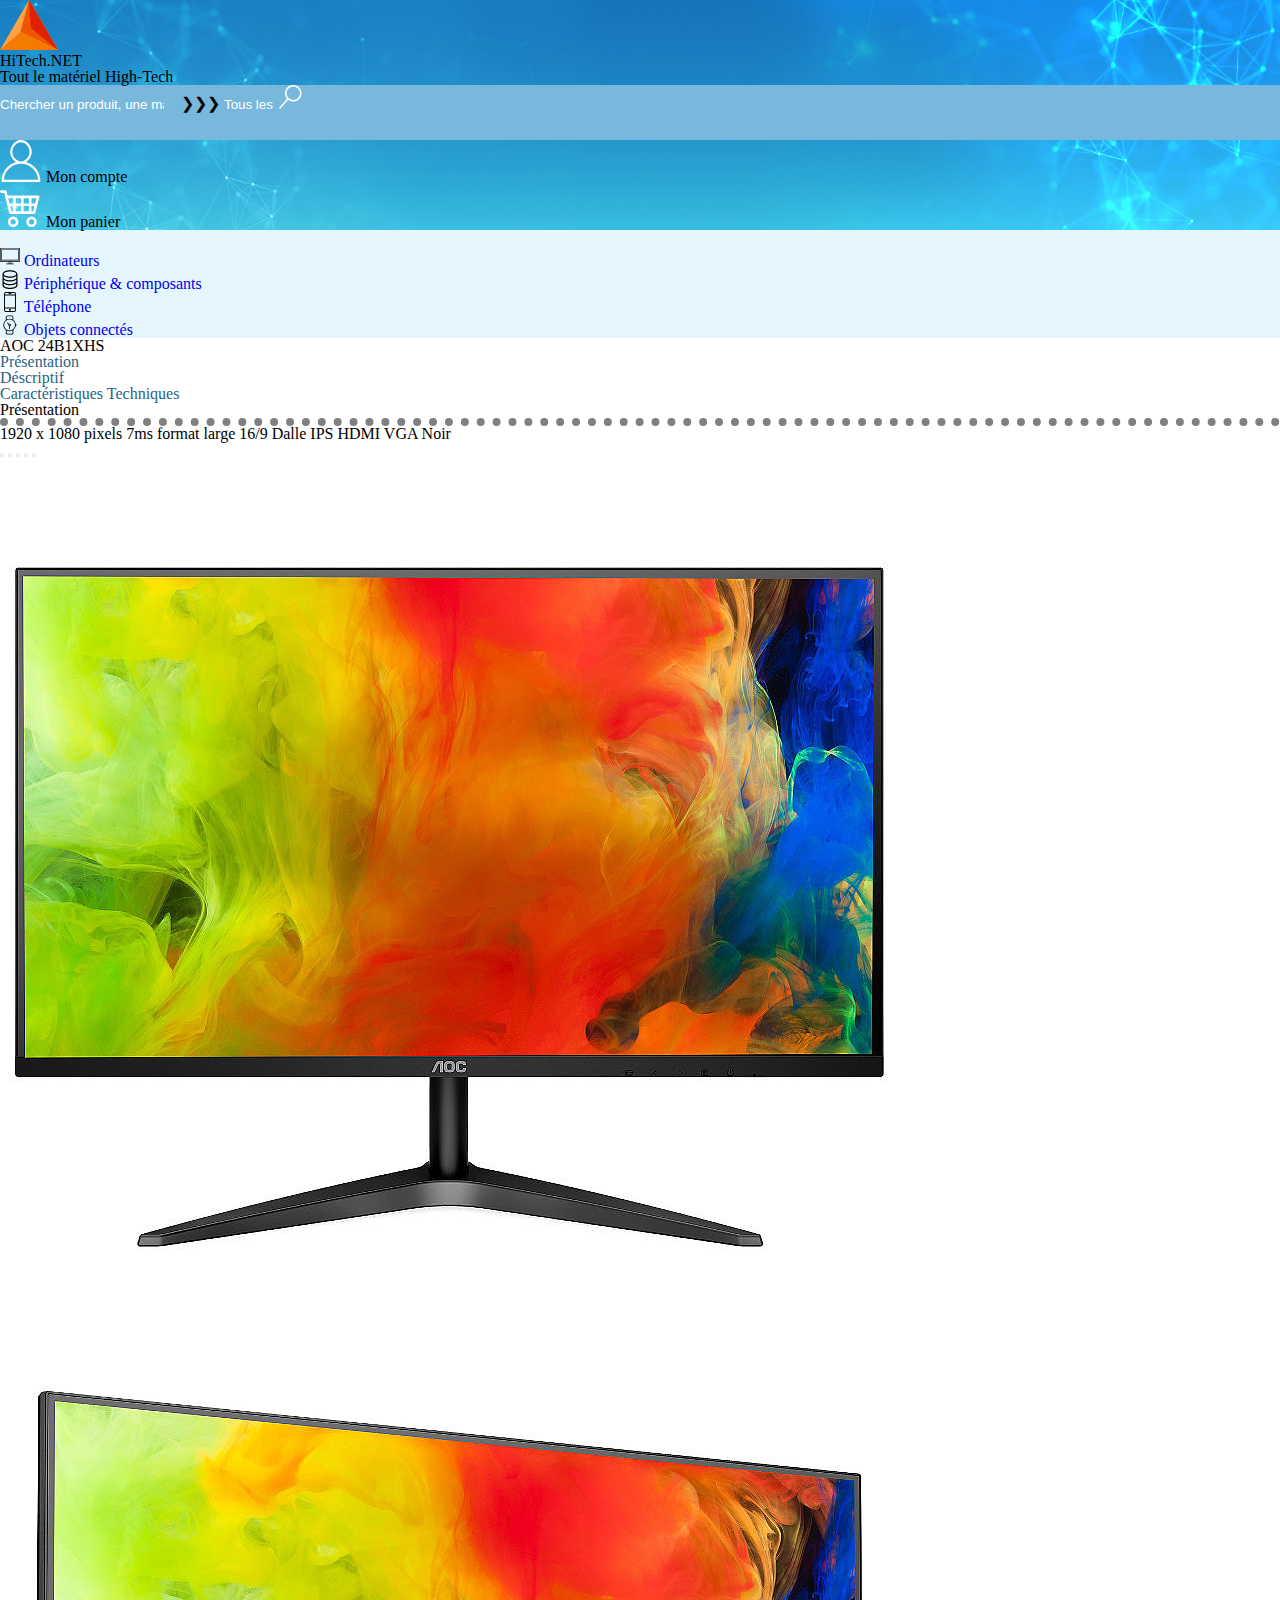
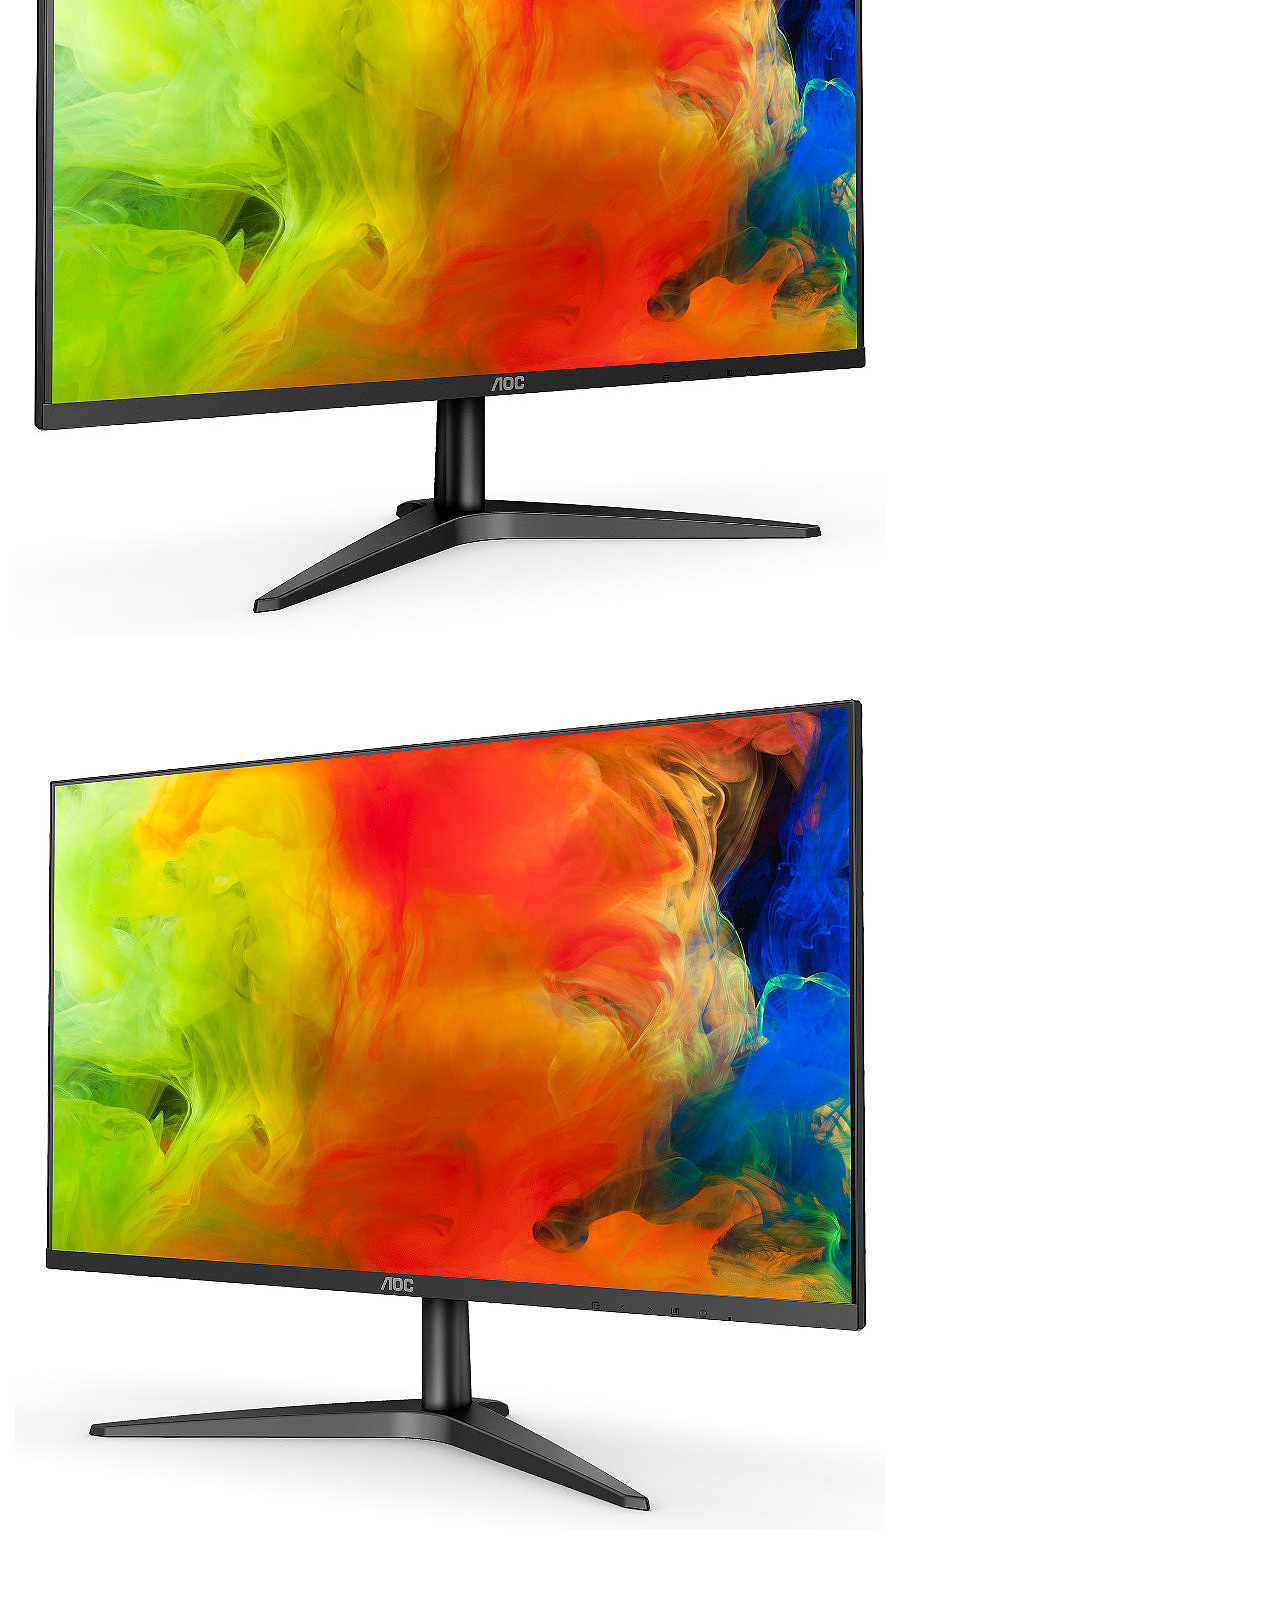
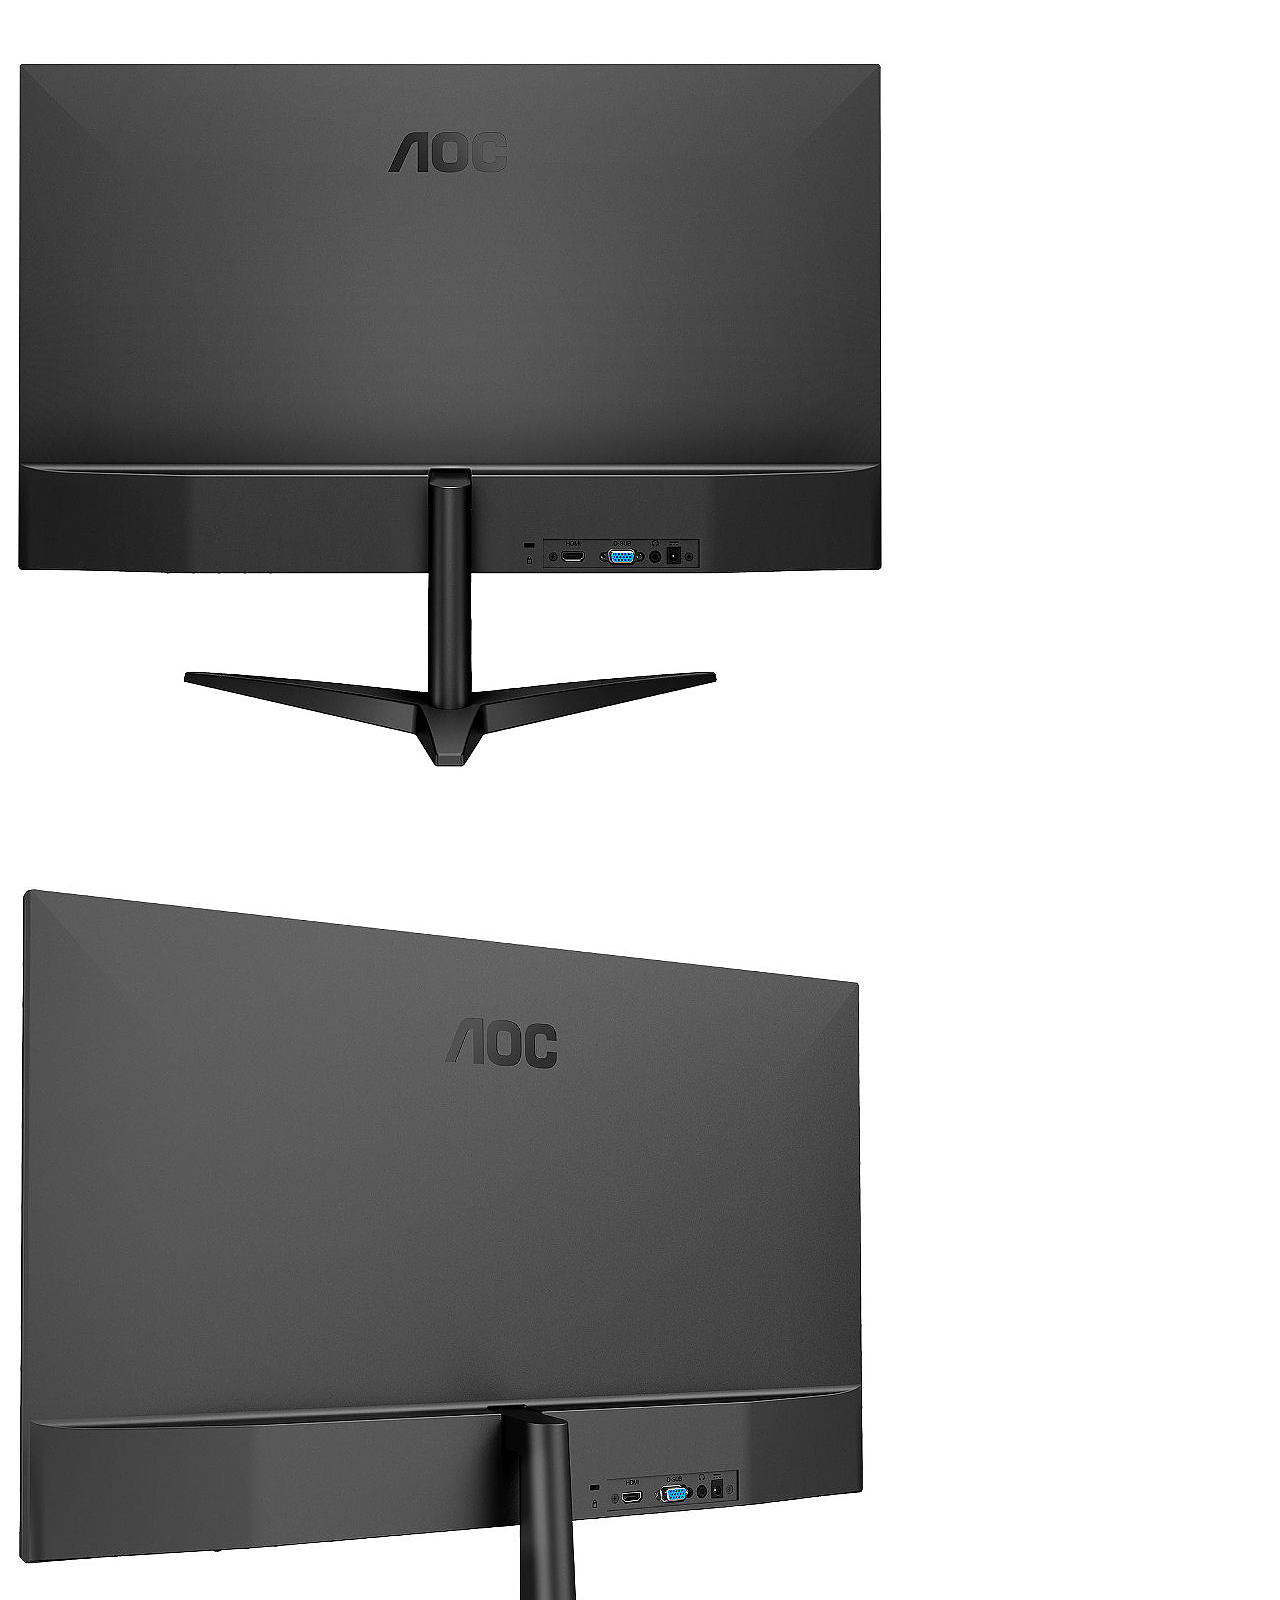
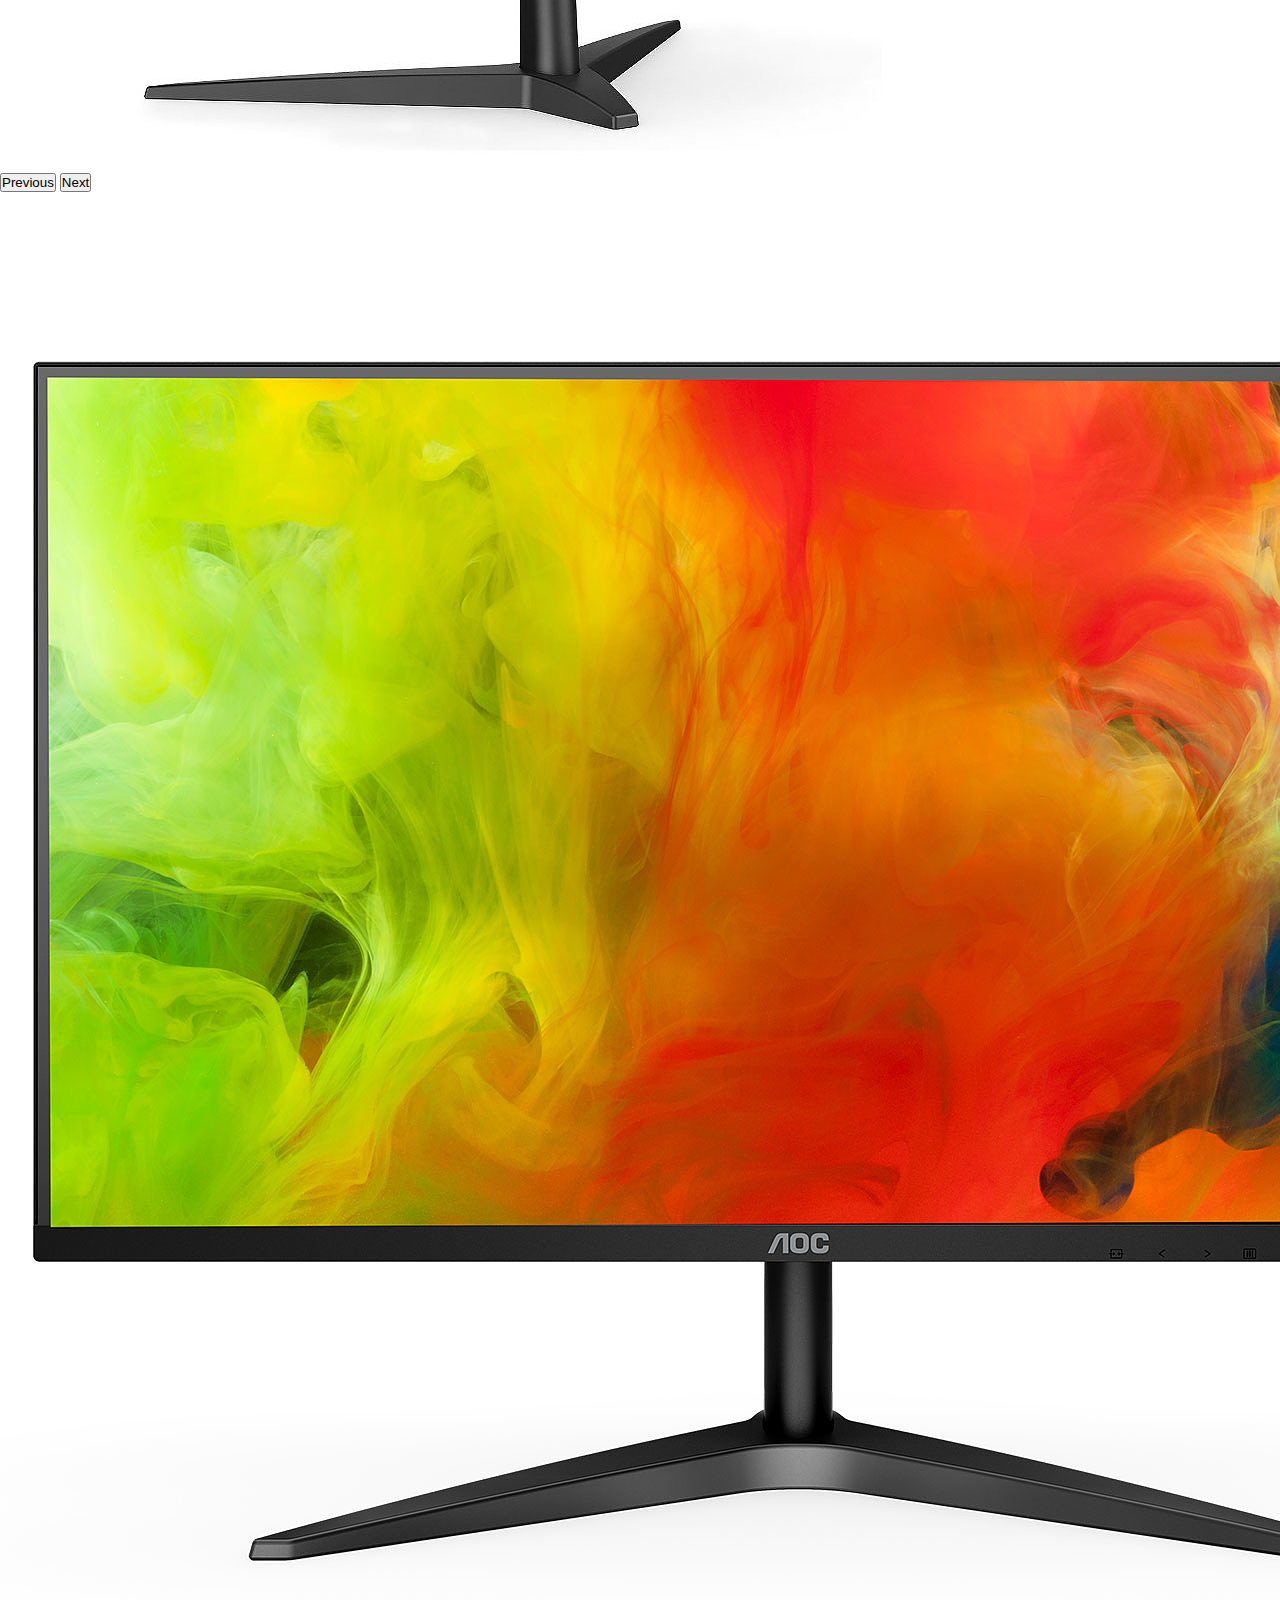
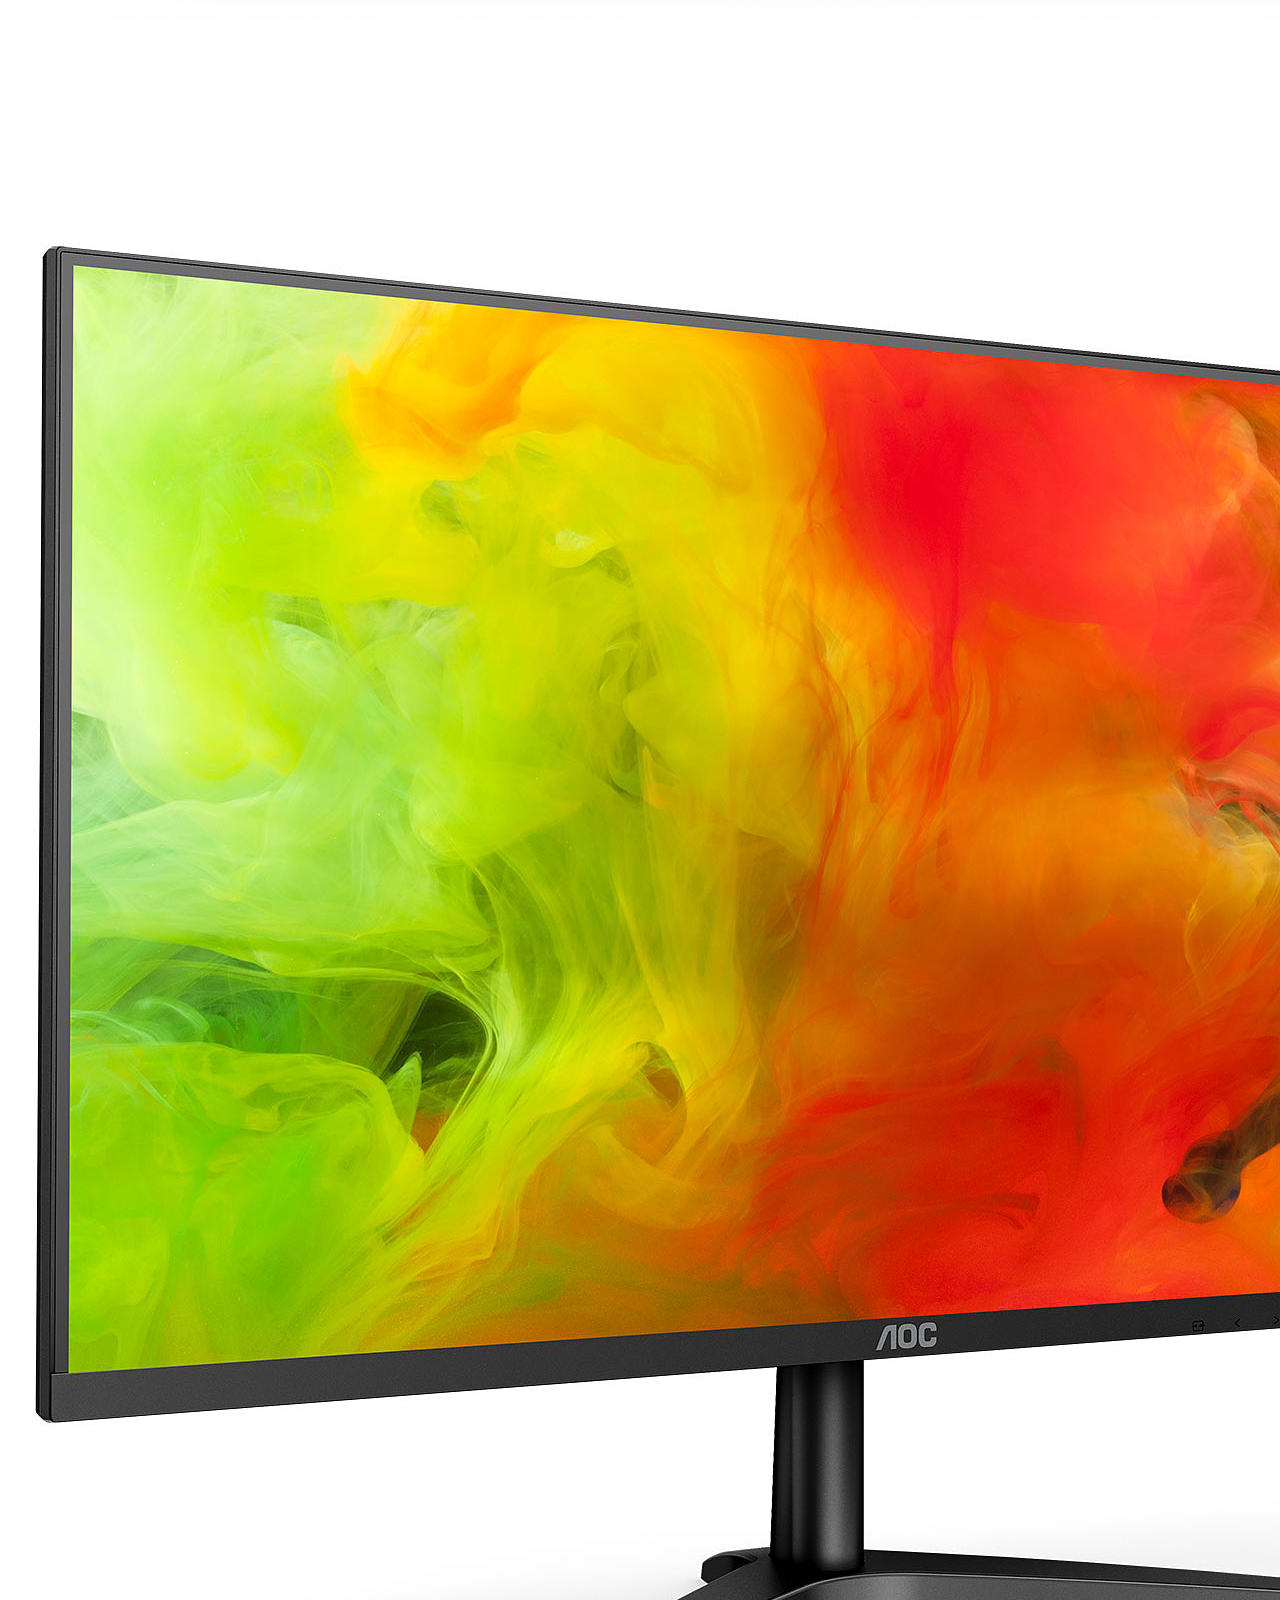
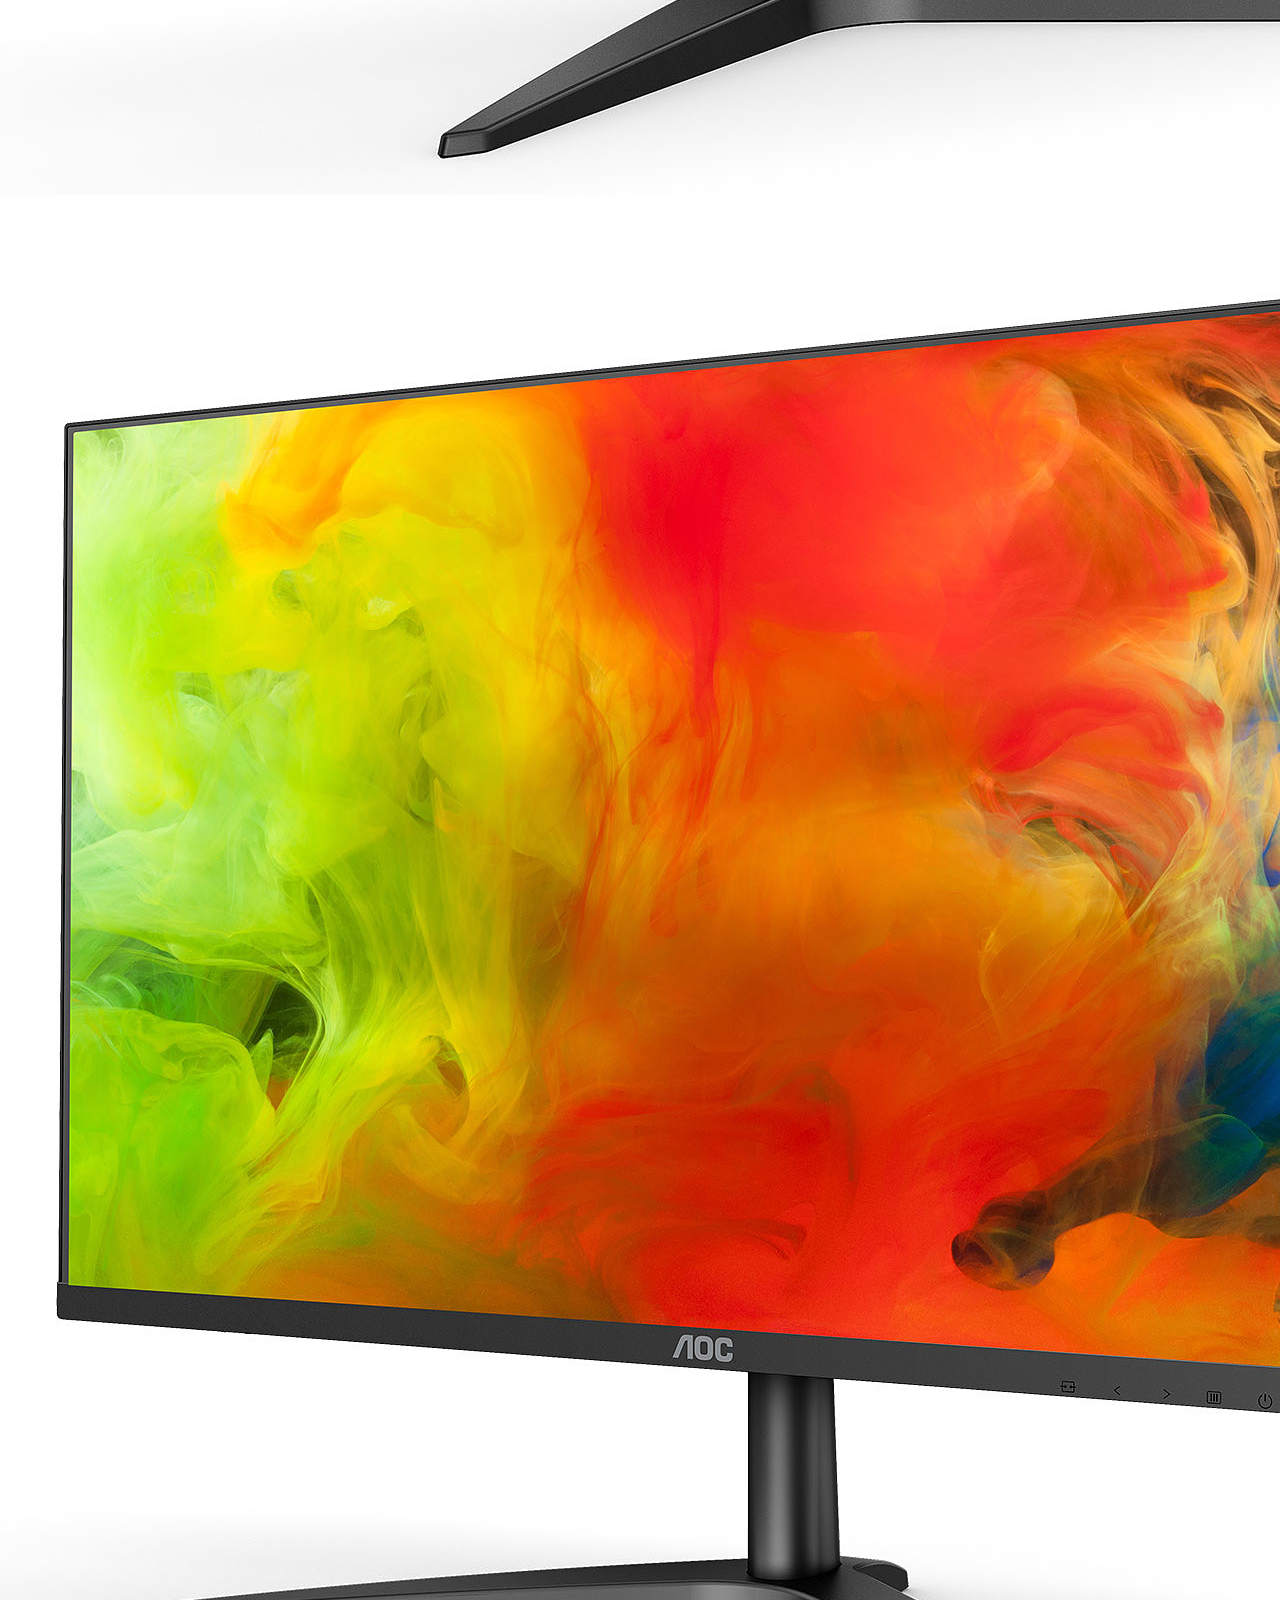
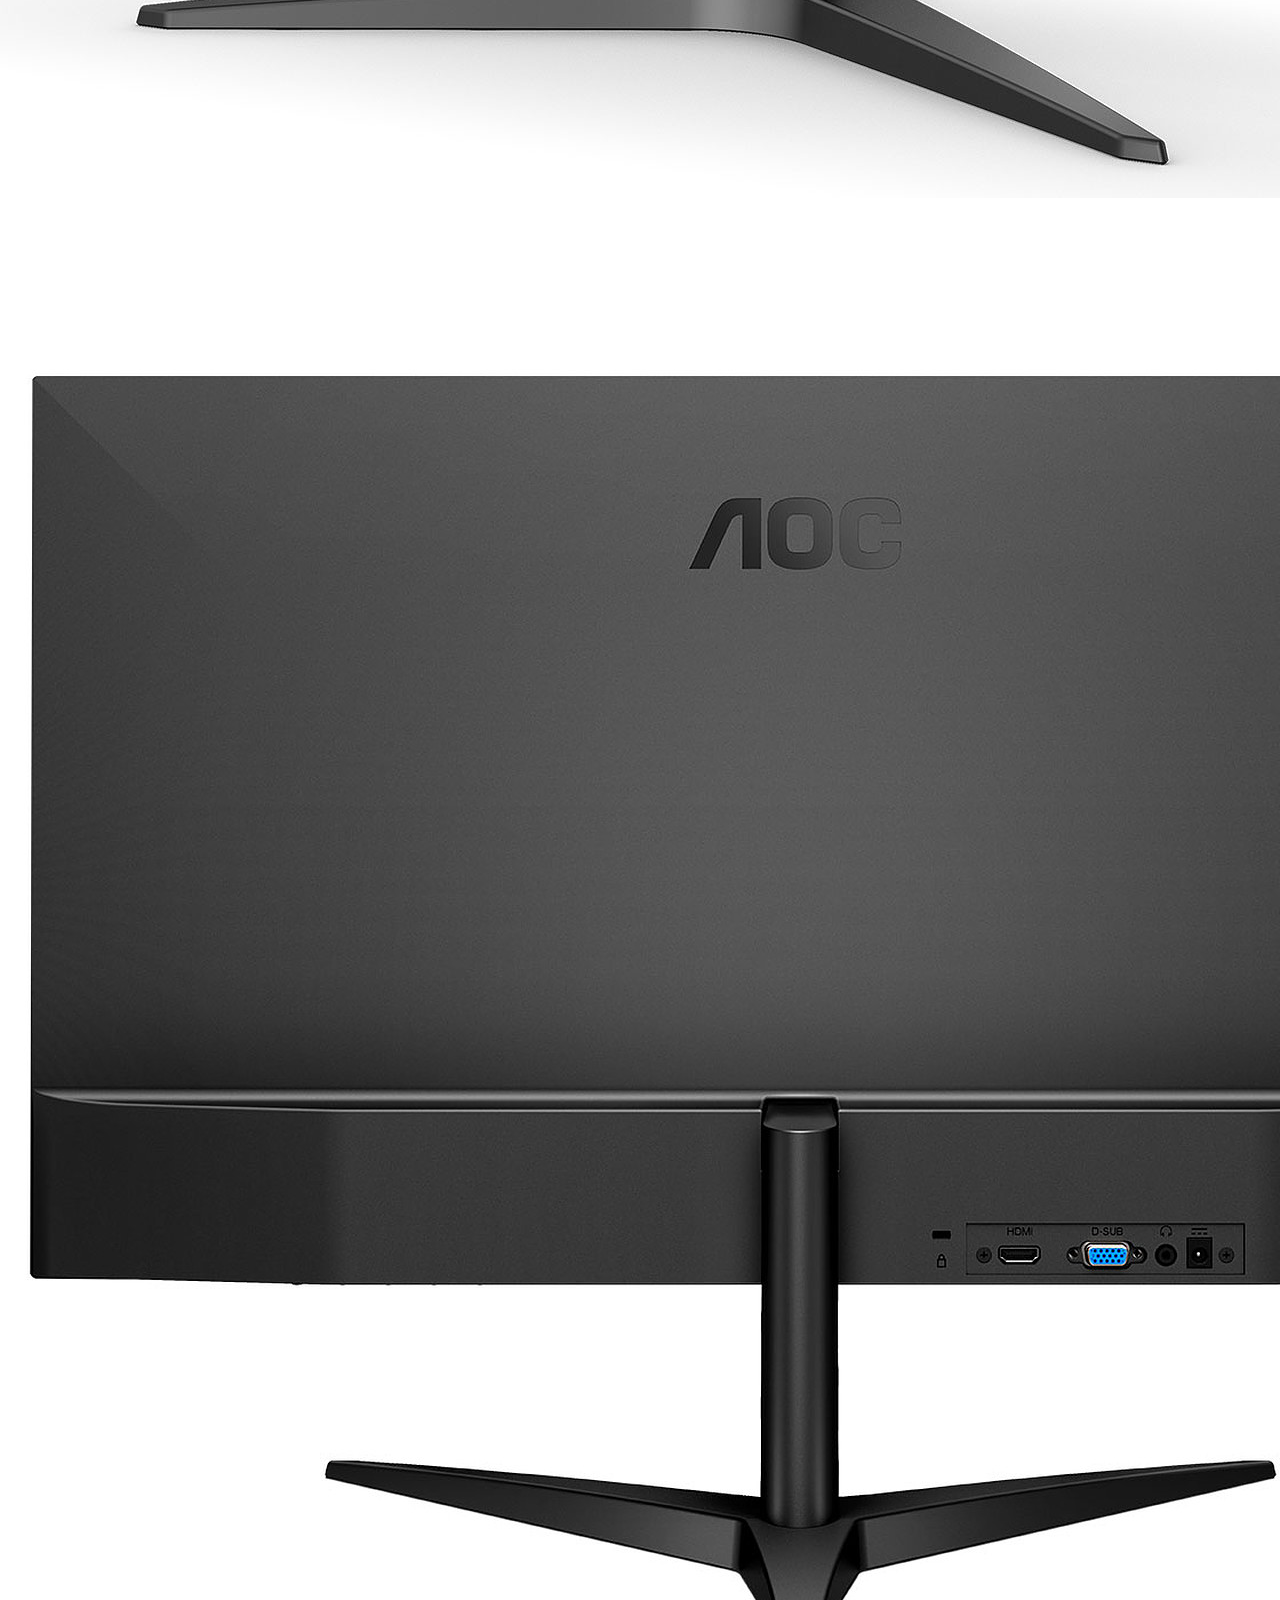
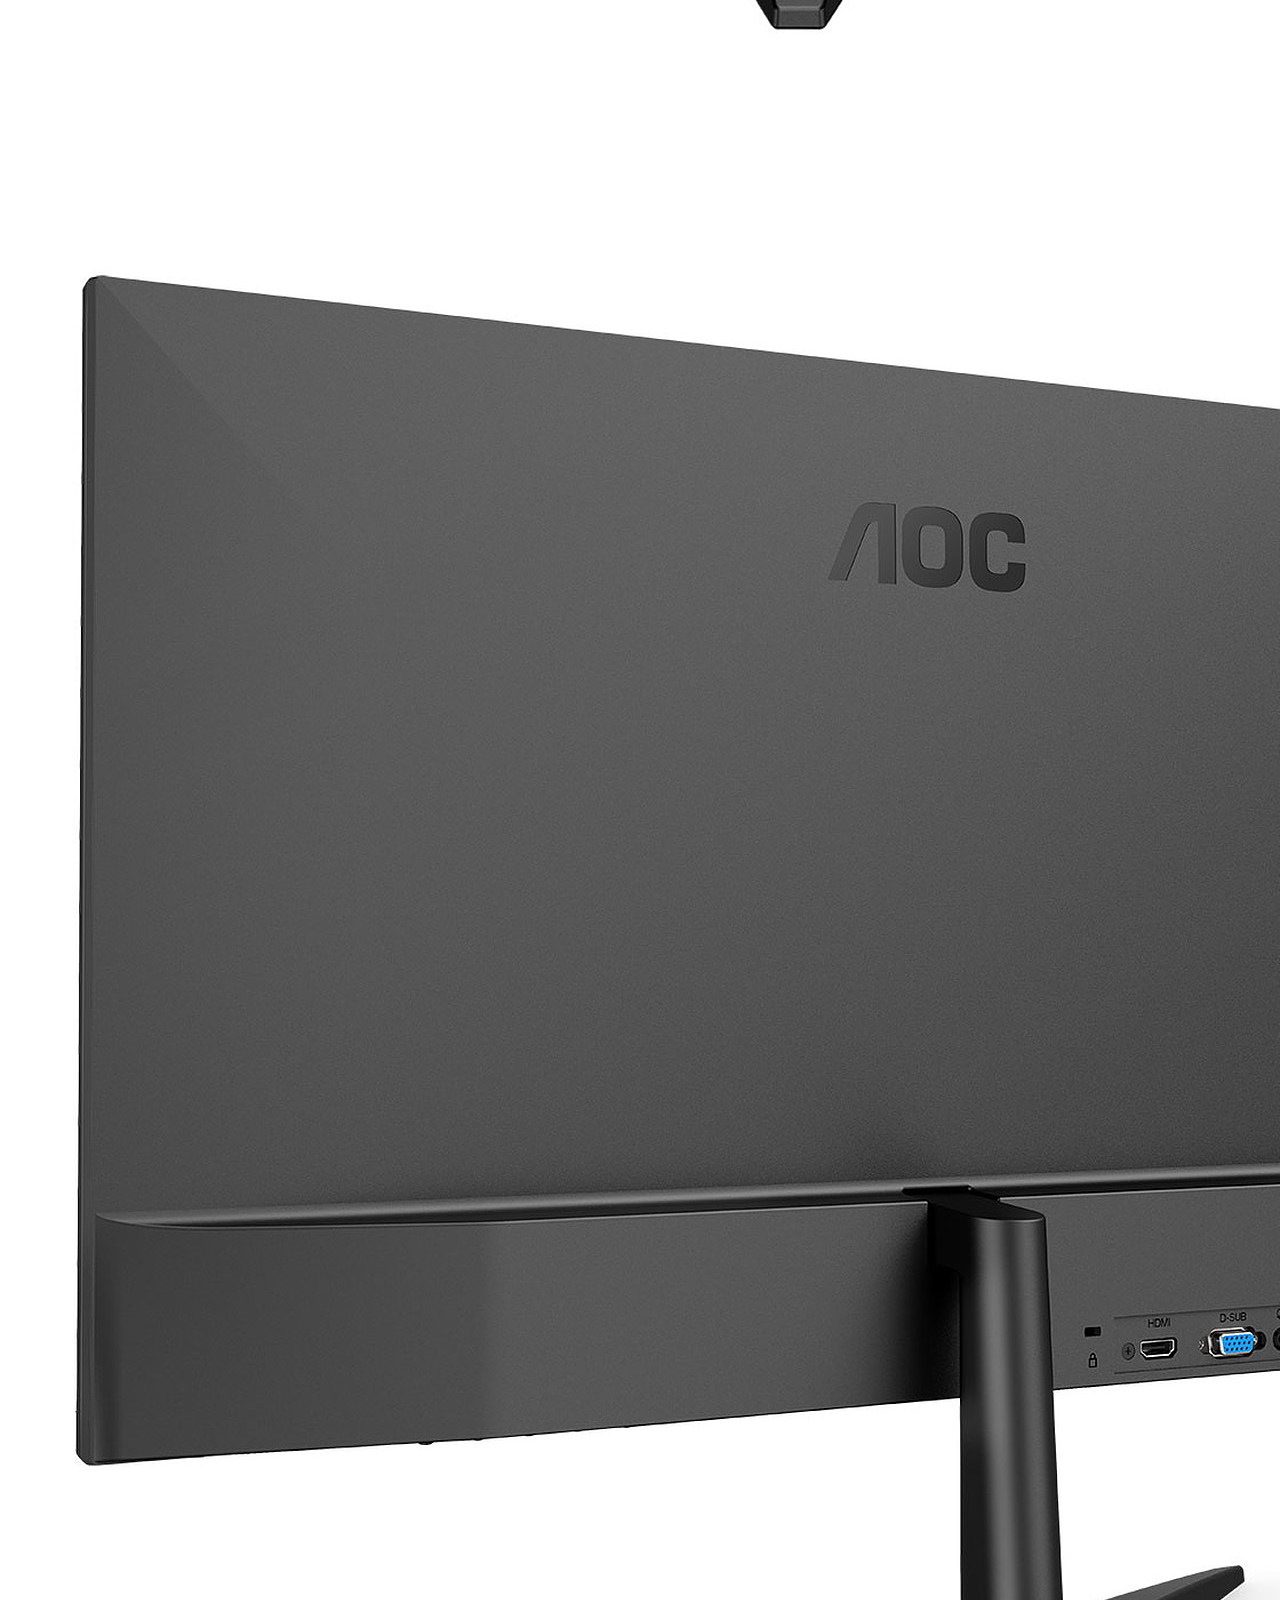
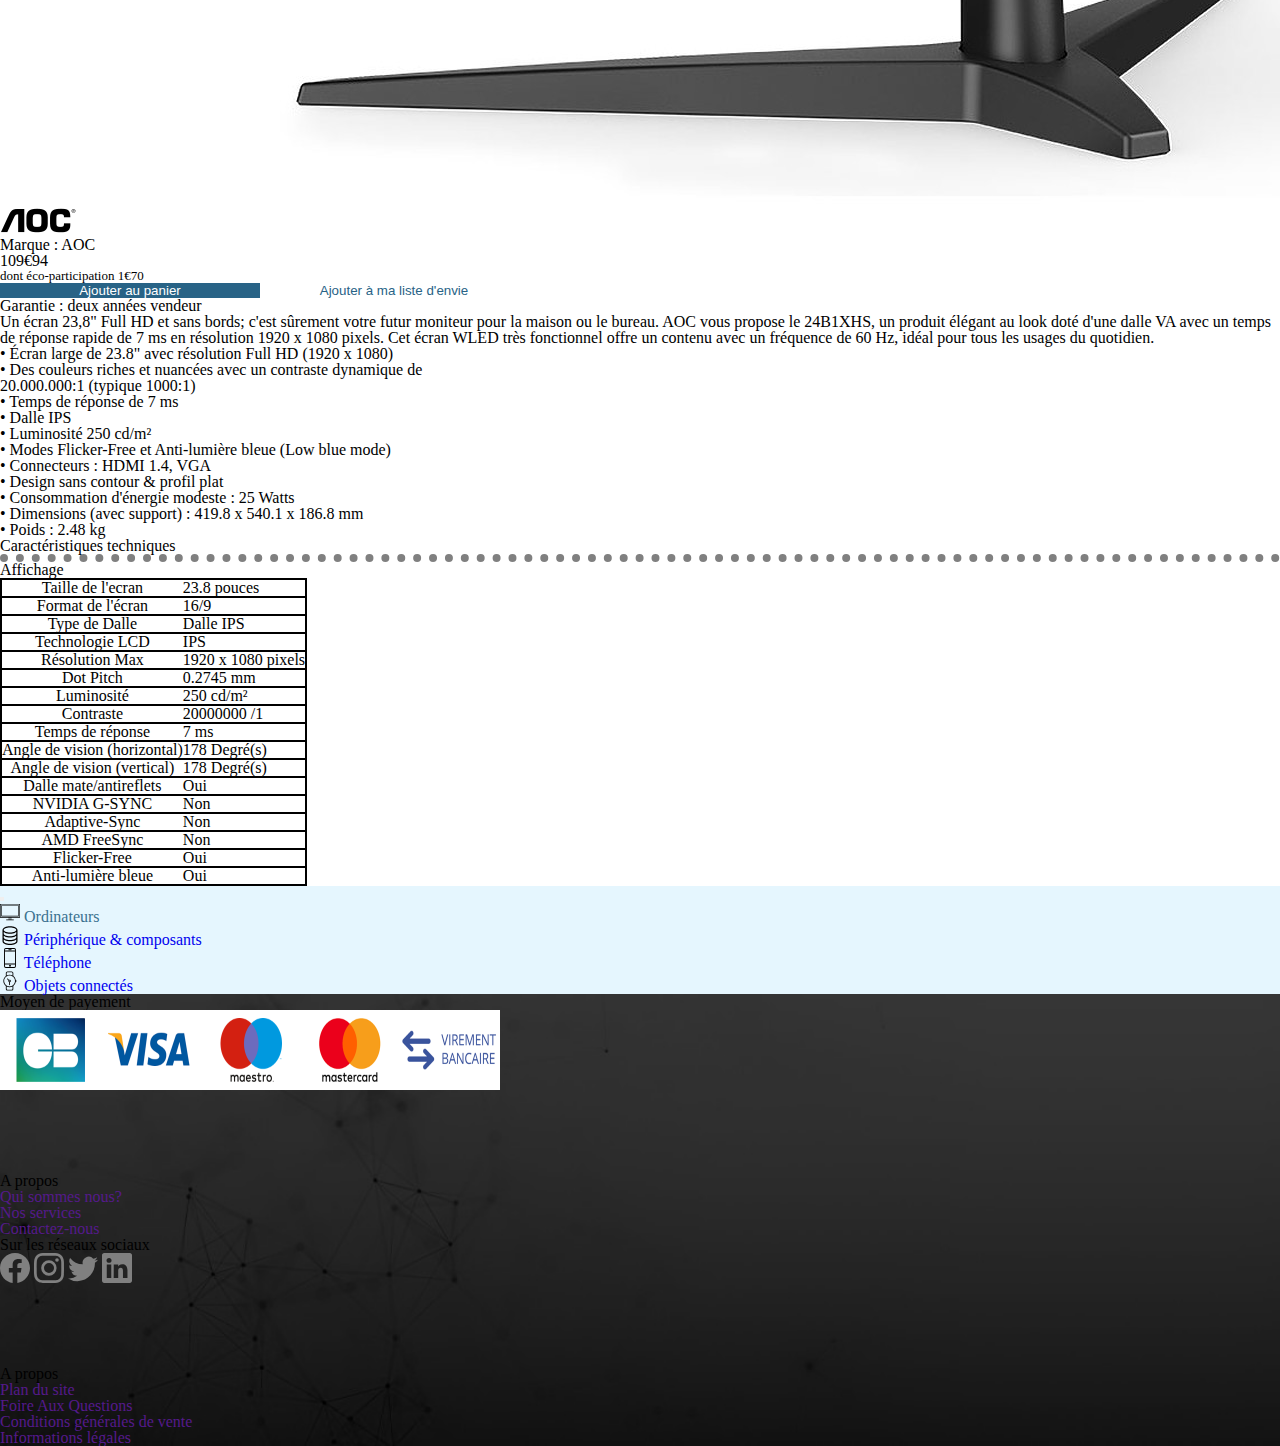
<file: index.html>
<!DOCTYPE html>
<html lang="en">

<head>
  <meta charset="UTF-8">
  <meta http-equiv="X-UA-Compatible" content="IE=edge">
  <meta name="viewport" content="width=device-width, initial-scale=1.0">
  <title>Document</title>
  <!-- CSS only -->
  <link rel="stylesheet" href="./assets/CSS/style.css">
  <link href="https://cdn.jsdelivr.net/npm/bootstrap@5.2.3/dist/css/bootstrap.min.css" rel="stylesheet"
    integrity="sha384-rbsA2VBKQhggwzxH7pPCaAqO46MgnOM80zW1RWuH61DGLwZJEdK2Kadq2F9CUG65" crossorigin="anonymous">
</head>

<body class="font-monospace bg-secondary bg-opacity-25">
  <header>
    <div class="container">
      <div class="row">
        <div class="col-md-3 d-flex my-5">
          <img src="./assets/images/logo.svg" alt="notre logo" class="col-md-3 logop">
          <div>
            <h1 class="text-white">HiTech.NET</h1>
            <p class="text-white">Tout le matériel High-Tech</p>
          </div>
        </div>
        <div class="col-md-6 d-flex justify-content-center align-items-center">
          <form class="bg--light w-100 w-sm-100 bg-opacity-50 border border-3 rounded-5 py-2 row form d-flex">
            <input class="col-md-5 col-sm-5 form1 white text-nowrap" type="search"
              placeholder="Chercher un produit, une marque...">
            <span class="col-md-1 col-sm-1 text-white">❯❯❯</span>

            <select class="selection col-md-4 col-sm-4">
              <option value="">Tous les rayons...</option>
              <option value="">produit1</option>
              <option value="">produit2</option>
              <option value="">produit3</option>
              <option value="">produit4</option>
              <option value="">produit5</option>
              <option value="">produit6</option>
            </select>
            <button class="col-md-1 col-sm-1 form1">
              <img src="./assets/icones/search.svg" alt="icone loupe">
            </button>
          </form>
        </div>

        <div class="row col-md-3 col-sm-12 mt-sm-3 d-flex align-items-center">
          <ul class="d-flex justify-content-end align-content-sm-end">
            <li class="d-flex flex-column align-items-center ">
              <img src="./assets/icones/user.svg" alt="icone utilisateur" class="usepan">
              <a class="btn-close-white d-flex text-nowrap me-2 text-decoration-none">Mon compte</a>
            </li>
            <li class="d-flex flex-column align-items-center ms-4">
              <img src="./assets/icones/cart4.svg" alt="icone panier" class="usepan">
              <a class="btn-close-white d-flex text-nowrap text-decoration-none">Mon panier</a>
            </li>
          </ul>
        </div>
      </div>
      <!--div1 dans container-->
      <div class="d-flex justify-content-center navtete">
        <nav class="navbar navbar-expand-lg bg-body-tertiary  pb-2 pt-3">
          <div class="container-fluid">
            <a class="navbar-brand" href="#"></a>
            <button class="navbar-toggler" type="button" data-bs-toggle="collapse" data-bs-target="#navbarNavb" aria-controls="navbarNavb" aria-expanded="false" aria-label="Toggle navigation">
              <span class="navbar-toggler-icon"></span>
            </button>
            <div class="collapse navbar-collapse" id="navbarNavb">
              <ul class="navbar-nav justify-content-around mb-0">
                <li class="nav-item d-flex align-content-center mx-md-5">
                  <img src="./assets/icones/computer.svg" alt="icone ordinateur" class="iconav me-2">
                  <a class="nav-link active" href="#">Ordinateurs</a>
                </li>
                <li class="nav-item d-flex align-content-center mx-md-5">
                  <img src="./assets/icones/database.svg" alt="icone database" class="iconav">
                  <a class="nav-link active text-nowrap" href="#">Périphérique & composants</a>
                </li>
                <li class="nav-item d-flex align-content-center mx-md-5">
                  <img src="./assets/icones/tel.svg" alt="icone Téléphone" class="iconav">
                  <a class="nav-link active" href="#">Téléphone</a>
                </li>
                <li class="nav-item  d-flex align-content-center mx-md-5">
                  <img src="./assets/icones/watch.svg" alt="icone montre" class="iconav">
                  <a class="nav-link active" href="#">Objets connectés</a>
                </li>
              </ul>
            </div>
          </div>
        </nav>        
      </div>




    </div>
    <!--Fin container-->
  </header>

  <div class="container cont2">
    <section class="bg-light">
      <div class="py-5 w-50">
        <h2 class="ms-5">AOC 24B1XHS</h2>
        <ul class="d-flex flex-sm-column">
          <li class="mx-3"><a href="">Présentation</a></li>
          <li class="mx-3"><a href="">Déscriptif</a></li>
          <li class="mx-3"><a href="">Caractéristiques Techniques</a></li>
        </ul>
      </div>

      <div class="ms-5">
        <div class="row d-flex flex-row align-items-center">
          <p class="fs-1 col-md-3 col-sm-3 me-0">Présentation</p>
          <div class="hr col-md-8 col-sm-8opacity-25"></div>
        </div>

        <p class="text-secondary mt-3">
          1920 x 1080 pixels 7ms format large 16/9 Dalle IPS HDMI VGA Noir
        </p>
        <div class="row justify-content-between">
          <!--  -->
          <div class="col-md-5 col-sm-5">
            <div id="carouselExampleIndicators" class="carousel slide mt-5" data-bs-ride="true">
              <!--Début Carousel-->
              <div class="carousel-indicators">
                <button type="button" data-bs-target="#carouselExampleIndicators" data-bs-slide-to="0" class="active"
                  aria-current="true" aria-label="Slide 1"></button>
                <button type="button" data-bs-target="#carouselExampleIndicators" data-bs-slide-to="1"
                  aria-label="Slide 2"></button>
                <button type="button" data-bs-target="#carouselExampleIndicators" data-bs-slide-to="2"
                  aria-label="Slide 3"></button>
                <button type="button" data-bs-target="#carouselExampleIndicators" data-bs-slide-to="3"
                  aria-label="Slide 4"></button>
                <button type="button" data-bs-target="#carouselExampleIndicators" data-bs-slide-to="4"
                  aria-label="Slide 5"></button>
              </div>
              <div class="carousel-inner">
                <div class="carousel-item active">
                  <img src="./assets/images/product-1/slide-1-md.jpg" class="d-block w-100" alt="premier slide">
                </div>
                <div class="carousel-item">
                  <img src="./assets/images/product-1/slide-2-md.jpg" class="d-block w-100" alt="second slide">
                </div>
                <div class="carousel-item">
                  <img src="./assets/images/product-1/slide-3-md.jpg" class="d-block w-100" alt="troisième slide">
                </div>
                <div class="carousel-item">
                  <img src="./assets/images/product-1/slide-4-md.jpg" class="d-block w-100" alt="quatrième slide">
                </div>
                <div class="carousel-item">
                  <img src="./assets/images/product-1/slide-5-md.jpg" class="d-block w-100" alt="cinquième slide">
                </div>
              </div>
              <button class="carousel-control-prev" type="button" data-bs-target="#carouselExampleIndicators"
                data-bs-slide="prev">
                <span aria-hidden="true"></span>
                <span class="visually-hidden">Previous</span>
              </button>
              <button class="carousel-control-next" type="button" data-bs-target="#carouselExampleIndicators"
                data-bs-slide="next">
                <span aria-hidden="true"></span>
                <span class="visually-hidden">Next</span>
              </button>
            </div>
            <!--Fin Carousel-->

            <div class="row justify-content-center">
              <img src="./assets/images/product-1/slide-1-lg.jpg" alt="premier slide" class="col-md-2 col-sm-2">
              <img src="./assets/images/product-1/slide-2-lg.jpg" alt="second slide" class="col-md-2 col-sm-2">
              <img src="./assets/images/product-1/slide-3-lg.jpg" alt="troisième slide" class="col-md-2 col-sm-2">
              <img src="./assets/images/product-1/slide-4-lg.jpg" alt="quatrième slide" class="col-md-2 col-sm-2">
              <img src="./assets/images/product-1/slide-5-lg.jpg" alt="cinquième slide" class="col-md-2 col-sm-2">
            </div>
          </div>
          <!--Fin bloc droite-->

          <div class="col-md-6 mt-5 me-5">
            <div class="d-flex flex-row align-content-start mb-4">
              <img src="./assets/images/brand-1/logo-sm.png" alt="logo">
              <p class=" opacity-75 ms-5">Marque : AOC</p>
            </div>
            <div class="d-flex justify-content-between bg-secondary bg-opacity-25">
              <div class="container pt-3">
                <div class="d-flex flex-column justify-content-center align-items-center">
                  <p class="fs-1 opacity-75">109€94</p>
                  <p class="texte1 opacity-75">dont éco-participation 1€70</p>
                </div>
              </div>
              <div class="d-flex flex-column justify-content-center align-items-center">
                <button class="bouton1 py-3 m-3 mb-0 ">Ajouter au panier</button>
                <button class="bouton2 py-3 m-3 mt-0">Ajouter à ma liste d'envie</button>
              </div>
            </div>
            <div class="bg-secondary bg-opacity-50 d-flex justify-content-center align-items-center pt-4 pb-3 mb-4">
              <p class="text-opacity-75">Garantie : deux années vendeur</p>
            </div>

            <div class=" opacity-75">
              <p>Un écran 23,8" Full HD et sans bords; c'est sûrement votre futur moniteur pour la maison ou le bureau.
                AOC vous propose le 24B1XHS, un produit élégant au look doté d'une dalle VA avec un temps de réponse
                rapide de 7 ms en résolution 1920 x 1080 pixels. Cet écran WLED très fonctionnel offre un contenu avec
                un fréquence de 60 Hz, idéal pour tous les usages du quotidien.</p>
              <p class="ps-4">
                • Écran large de 23.8" avec résolution Full HD (1920 x 1080) <br>
                • Des couleurs riches et nuancées avec un contraste dynamique de <br>20.000.000:1 (typique 1000:1) <br>
                • Temps de réponse de 7 ms <br>
                • Dalle IPS <br>
                • Luminosité 250 cd/m² <br>
                • Modes Flicker-Free et Anti-lumière bleue (Low blue mode) <br>
                • Connecteurs : HDMI 1.4, VGA <br>
                • Design sans contour & profil plat <br>
                • Consommation d'énergie modeste : 25 Watts <br>
                • Dimensions (avec support) : 419.8 x 540.1 x 186.8 mm <br>
                • Poids : 2.48 kg <br></p>
            </div>
          </div>
        </div>
      </div>
      <div class="mt-5">
        <div class="row d-flex flex-row align-items-center">
          <p class="fs-1 col-md-6  ms-4">Caractéristiques techniques</p>
          <div class="hr col-md-5 opacity-25"></div>
        </div>

        <div class="row justify-content-center align-content-center">
          <div class="col-md-3 d-flex align-self-center">
            <h2>Affichage</h2>
          </div>
          <div class="col-md-8">
            <table class="table col-md-6 col-sm-6 px-sm-2border border-dark opacity-75 mb-5">
              <tr>
                <th>Taille de l'ecran</th>
                <td>23.8 pouces</td>
              </tr>
              <tr>
                <th>Format de l'écran</th>
                <td>16/9</td>
              </tr>
              <tr>
                <th>Type de Dalle</th>
                <td>Dalle IPS</td>
              </tr>
              <tr>
                <th>Technologie LCD</th>
                <td>IPS</td>
              </tr>
              <tr>
                <th>Résolution Max</th>
                <td>1920 x 1080 pixels</td>
              </tr>
              <tr>
                <th>Dot Pitch</th>
                <td>0.2745 mm</td>
              </tr>
              <tr>
                <th>Luminosité</th>
                <td>250 cd/m²</td>
              </tr>
              <tr>
                <th>Contraste</th>
                <td>20000000 /1</td>
              </tr>
              <tr>
                <th>Temps de réponse</th>
                <td>7 ms</td>
              </tr>
              <tr>
                <th>Angle de vision (horizontal)</th>
                <td>178 Degré(s)</td>
              </tr>
              <tr>
                <th>Angle de vision (vertical)</th>
                <td>178 Degré(s)</td>
              </tr>
              <tr>
                <th>Dalle mate/antireflets</th>
                <td>Oui</td>
              </tr>
              <tr>
                <th>NVIDIA G-SYNC</th>
                <td>Non</td>
              </tr>
              <tr>
                <th>Adaptive-Sync</th>
                <td>Non</td>
              </tr>
              <tr>
                <th>AMD FreeSync</th>
                <td>Non</td>
              </tr>
              <tr>
                <th>Flicker-Free</th>
                <td>Oui</td>
              </tr>
              <tr>
                <th>Anti-lumière bleue</th>
                <td>Oui</td>
              </tr>
            </table>
          </div>
        </div>
      </div>
    </section>
  </div>

  <footer>
    <div class="container">
      <div class="d-flex justify-content-center navtete">
        <nav class="navbar navbar-expand-lg bg-body-tertiary  pb-2 pt-3">
          <div class="container-fluid">
            <a class="navbar-brand" href="#"></a>
            <button class="navbar-toggler" type="button" data-bs-toggle="collapse" data-bs-target="#navbarNava" aria-controls="navbarNava" aria-expanded="false" aria-label="Toggle navigation">
              <span class="navbar-toggler-icon"></span>
            </button>
            <div class="collapse navbar-collapse" id="navbarNava">
              <ul class="navbar-nav justify-content-around mb-0 ">
                <li class="nav-item d-flex align-content-center mx-md-5">
                  <img src="./assets/icones/computer.svg" alt="icone ordinateur" class="iconav me-2">
                  <a class="nav-link active ajoutcouleur" href="#">Ordinateurs</a>
                </li>
                <li class="nav-item d-flex align-content-center mx-md-5">
                  <img src="./assets/icones/database.svg" alt="icone database" class="iconav">
                  <a class="nav-link active text-nowrap" href="#">Périphérique & composants</a>
                </li>
                <li class="nav-item d-flex align-content-center mx-md-5">
                  <img src="./assets/icones/tel.svg" alt="icone Téléphone" class="iconav">
                  <a class="nav-link active" href="#">Téléphone</a>
                </li>
                <li class="nav-item  d-flex align-content-center mx-md-5">
                  <img src="./assets/icones/watch.svg" alt="icone montre" class="iconav">
                  <a class="nav-link active" href="#">Objets connectés</a>
                </li>
              </ul>
            </div>
          </div>
        </nav>        
      </div>

      <div class="d-flex flex-md-row text-white justify-content-md-around mt-5 flex-sm-column align-content-sm-center justify-content-sm-center">
        <div class="flex-column my-5">
          <div class="d-flex justify-content-center flex-column">
            <p class="fs-1">Moyen de payement</p>
            <div class=" entrediv ">
              <img src="./assets/images/payment.png" alt="moyens de payement" width="500" height="80">
            </div>
          </div>

          <div class="d-flex justify-content-start  flex-column align-items-center apropos">
            <p class="fs-1">A propos</p>
            <div>
              <ul class="text-center">
                <li><a class="text-white" href="">Qui sommes nous?</a></li>
                <li><a class="text-white" href="">Nos services</a></li>
                <li><a class="text-white" href="">Contactez-nous</a></li>
              </ul>
            </div>

          </div>

        </div>

        <div class="flex-column my-5">
          <div class="d-flex justify-content-center flex-column">
            <p class="fs-1">Sur les réseaux sociaux</p>
            <div class="d-flex justify-content-center entrediv">
              <svg xmlns="http://www.w3.org/2000/svg" width="30" height="30" fill="currentColor"
                class="bi bi-facebook mx-2" viewBox="0 0 16 16">
                <path fill="grey"
                  d="M16 8.049c0-4.446-3.582-8.05-8-8.05C3.58 0-.002 3.603-.002 8.05c0 4.017 2.926 7.347 6.75 7.951v-5.625h-2.03V8.05H6.75V6.275c0-2.017 1.195-3.131 3.022-3.131.876 0 1.791.157 1.791.157v1.98h-1.009c-.993 0-1.303.621-1.303 1.258v1.51h2.218l-.354 2.326H9.25V16c3.824-.604 6.75-3.934 6.75-7.951z" />
              </svg>
              <svg xmlns="http://www.w3.org/2000/svg" width="30" height="30" fill="currentColor"
                class="bi bi-instagram mx-2" viewBox="0 0 16 16">
                <path fill="grey"
                  d="M8 0C5.829 0 5.556.01 4.703.048 3.85.088 3.269.222 2.76.42a3.917 3.917 0 0 0-1.417.923A3.927 3.927 0 0 0 .42 2.76C.222 3.268.087 3.85.048 4.7.01 5.555 0 5.827 0 8.001c0 2.172.01 2.444.048 3.297.04.852.174 1.433.372 1.942.205.526.478.972.923 1.417.444.445.89.719 1.416.923.51.198 1.09.333 1.942.372C5.555 15.99 5.827 16 8 16s2.444-.01 3.298-.048c.851-.04 1.434-.174 1.943-.372a3.916 3.916 0 0 0 1.416-.923c.445-.445.718-.891.923-1.417.197-.509.332-1.09.372-1.942C15.99 10.445 16 10.173 16 8s-.01-2.445-.048-3.299c-.04-.851-.175-1.433-.372-1.941a3.926 3.926 0 0 0-.923-1.417A3.911 3.911 0 0 0 13.24.42c-.51-.198-1.092-.333-1.943-.372C10.443.01 10.172 0 7.998 0h.003zm-.717 1.442h.718c2.136 0 2.389.007 3.232.046.78.035 1.204.166 1.486.275.373.145.64.319.92.599.28.28.453.546.598.92.11.281.24.705.275 1.485.039.843.047 1.096.047 3.231s-.008 2.389-.047 3.232c-.035.78-.166 1.203-.275 1.485a2.47 2.47 0 0 1-.599.919c-.28.28-.546.453-.92.598-.28.11-.704.24-1.485.276-.843.038-1.096.047-3.232.047s-2.39-.009-3.233-.047c-.78-.036-1.203-.166-1.485-.276a2.478 2.478 0 0 1-.92-.598 2.48 2.48 0 0 1-.6-.92c-.109-.281-.24-.705-.275-1.485-.038-.843-.046-1.096-.046-3.233 0-2.136.008-2.388.046-3.231.036-.78.166-1.204.276-1.486.145-.373.319-.64.599-.92.28-.28.546-.453.92-.598.282-.11.705-.24 1.485-.276.738-.034 1.024-.044 2.515-.045v.002zm4.988 1.328a.96.96 0 1 0 0 1.92.96.96 0 0 0 0-1.92zm-4.27 1.122a4.109 4.109 0 1 0 0 8.217 4.109 4.109 0 0 0 0-8.217zm0 1.441a2.667 2.667 0 1 1 0 5.334 2.667 2.667 0 0 1 0-5.334z" />
              </svg>
              <svg xmlns="http://www.w3.org/2000/svg" width="30" height="30" fill="currentColor"
                class="bi bi-twitter mx-2" viewBox="0 0 16 16">
                <path fill="grey"
                  d="M5.026 15c6.038 0 9.341-5.003 9.341-9.334 0-.14 0-.282-.006-.422A6.685 6.685 0 0 0 16 3.542a6.658 6.658 0 0 1-1.889.518 3.301 3.301 0 0 0 1.447-1.817 6.533 6.533 0 0 1-2.087.793A3.286 3.286 0 0 0 7.875 6.03a9.325 9.325 0 0 1-6.767-3.429 3.289 3.289 0 0 0 1.018 4.382A3.323 3.323 0 0 1 .64 6.575v.045a3.288 3.288 0 0 0 2.632 3.218 3.203 3.203 0 0 1-.865.115 3.23 3.23 0 0 1-.614-.057 3.283 3.283 0 0 0 3.067 2.277A6.588 6.588 0 0 1 .78 13.58a6.32 6.32 0 0 1-.78-.045A9.344 9.344 0 0 0 5.026 15z" />
              </svg>
              <svg xmlns="http://www.w3.org/2000/svg" width="30" height="30" fill="currentColor"
                class="bi bi-linkedin mx-2" viewBox="0 0 16 16">
                <path fill="grey"
                  d="M0 1.146C0 .513.526 0 1.175 0h13.65C15.474 0 16 .513 16 1.146v13.708c0 .633-.526 1.146-1.175 1.146H1.175C.526 16 0 15.487 0 14.854V1.146zm4.943 12.248V6.169H2.542v7.225h2.401zm-1.2-8.212c.837 0 1.358-.554 1.358-1.248-.015-.709-.52-1.248-1.342-1.248-.822 0-1.359.54-1.359 1.248 0 .694.521 1.248 1.327 1.248h.016zm4.908 8.212V9.359c0-.216.016-.432.08-.586.173-.431.568-.878 1.232-.878.869 0 1.216.662 1.216 1.634v3.865h2.401V9.25c0-2.22-1.184-3.252-2.764-3.252-1.274 0-1.845.7-2.165 1.193v.025h-.016a5.54 5.54 0 0 1 .016-.025V6.169h-2.4c.03.678 0 7.225 0 7.225h2.4z" />
              </svg>
            </div>
          </div>
          <div class="d-flex justify-content-start  flex-column align-items-center apropos">
            <p class="fs-1">A propos</p>
            <ul class="text-center">
              <li><a class="text-white" href="">Plan du site</a></li>
              <li><a class="text-white" href="">Foire Aux Questions</a></li>
              <li>
                <a class="text-white" href="">Conditions générales de vente</a>
              </li>
              <li><a class="text-white" href="">Informations légales</a></li>
            </ul>
          </div>
        </div>
      </div>
    </div>
  </footer>

  <!-- JavaScript Bundle with Popper -->
  <script src="https://cdn.jsdelivr.net/npm/bootstrap@5.2.3/dist/js/bootstrap.bundle.min.js"
    integrity="sha384-kenU1KFdBIe4zVF0s0G1M5b4hcpxyD9F7jL+jjXkk+Q2h455rYXK/7HAuoJl+0I4"
    crossorigin="anonymous"></script>
</body>

</html>
</file>
<file: assets/CSS/style.css>
/* http://meyerweb.com/eric/tools/css/reset/ 
   v2.0 | 20110126
   License: none (public domain)
*/

html,
body,
div,
span,
applet,
object,
iframe,
h1,
h2,
h3,
h4,
h5,
h6,
p,
blockquote,
pre,
a,
abbr,
acronym,
address,
big,
cite,
code,
del,
dfn,
em,
img,
ins,
kbd,
q,
s,
samp,
small,
strike,
strong,
sub,
sup,
tt,
var,
b,
u,
i,
center,
dl,
dt,
dd,
ol,
ul,
li,
fieldset,
form,
label,
legend,
table,
caption,
tbody,
tfoot,
thead,
tr,
th,
td,
article,
aside,
canvas,
details,
embed,
figure,
figcaption,
footer,
header,
hgroup,
menu,
nav,
output,
ruby,
section,
summary,
time,
mark,
audio,
video {
  margin: 0;
  padding: 0;
  border: 0;
  font-size: 100%;
  font: inherit;
  vertical-align: baseline;
}
/* HTML5 display-role reset for older browsers */
article,
aside,
details,
figcaption,
figure,
footer,
header,
hgroup,
menu,
nav,
section {
  display: block;
}
body {
  line-height: 1;
}
ol,
ul,
li {
  list-style: none;
}
blockquote,
q {
  quotes: none;
}
blockquote:before,
blockquote:after,
q:before,
q:after {
  content: "";
  content: none;
}
table {
  border-collapse: collapse;
  border-spacing: 0;
}
a,
li {
  text-decoration: none;
}
/* ul.reset,
ul.reset li,
ul.reset ul li {
   margin:0;
   padding: 0;
   text-indent: 0;
   list-style-type: 0;
} */
/* FIN RESET CSS */

*{
    list-style: none;
    margin: 0;
    padding: 0;
}
header {
  background-image: url(../images/header.jpg);
  background-size: cover;
  background-repeat: no-repeat;
}

.logop {
  size: 100px;
  height: 50px;
}

.iconav{
    width: 20px;
    height: 20px;
}



form {
  background-color: #78b8dd;
  align-items: center;
  justify-content: center;
  height: 55px;
  /* border: 2px solid white; */
  /* border-radius: 50px; */
}
.form1 {
  border: none;
  background-color: transparent;
}
::placeholder {
  color: white;
  opacity: 1;
}
.usepan {
  width: 42px;
  height: 42px;
}


select{
    border: none;
    text-transform: none;
    color: white;
    background-color: inherit;
    width: 50px;
}
.selection{
    -webkit-appearance:none;
}




.navtete{
    background-color: #e5f6fe;

}
.ajoutcouleur{
    color: #3b7190;  
}


/* section {
  height: 50rem;

} */

footer {

  background-image: url(../images/footer.jpg);
  background-size: cover;
}

section > div > ul > li > a {
    color: #286386;
}

#hr{
  width: 20px;
  height: 20px;
  border-radius: 50%;
  background-color: #286386;
}

tr{
  border: 2px black solid ;

}


.bouton2,.bouton1{
  width: 260px;
  border: none;
}
.bouton1{
  background-color: #286386;
  color: white;
}
.bouton2{
  background-color: white; 
  color: #286386 ;
}
/* .bouton1:hover{
  background-color: white; 
  color: #286386 ;
}
.bouton2:hover{
  background-color: #286386;
  color: white;
} */

.hr{
border-bottom: 8px dotted grey;
}

.texte1{
  font-size: 13px;
}
.entrediv{
  margin-bottom: 5rem;
}

/* @media only screen and(max-width: 760px) {
  .usepan{
    width: 20px;
    height: 20px;
  }

} */
</file>
